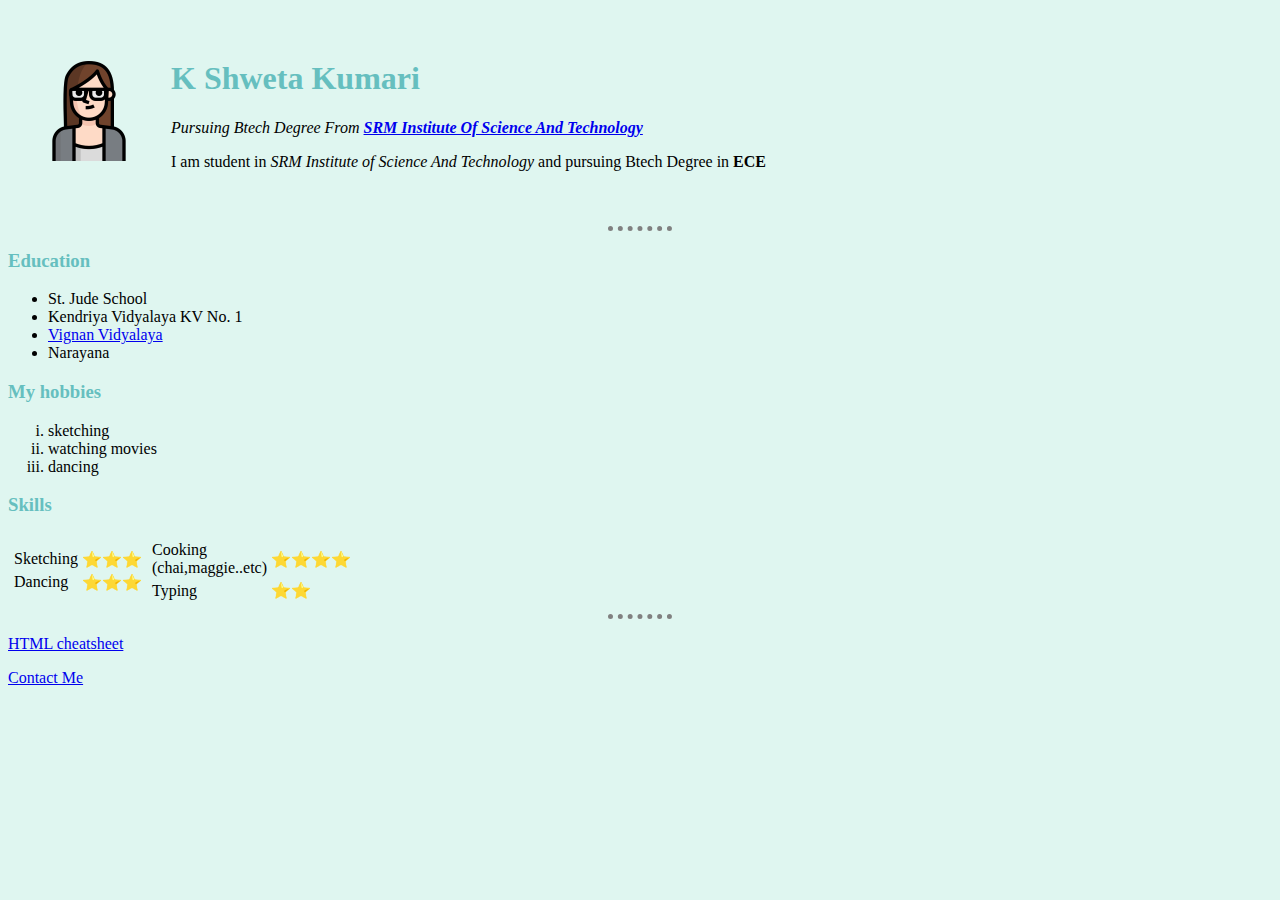
<file: index.html>
<!DOCTYPE html>
<html lang="en" dir="ltr">

<head>
  <meta charset="utf-8">
  <title> Shweta Personal site </title>
  <link rel="stylesheet" href="CSS/styles.css">
</head>

<body>
  <table cellspacing="30">
    <tr>
      <td>
        <img src="image/pic2.png" alt="Shweta profile picture">
      </td>
      <td>
        <h1> K Shweta Kumari</h1>
        <p>
          <em> Pursuing Btech Degree From <strong><a href="https://www.srmist.edu.in/">SRM Institute Of Science And Technology</a></strong> </em>

        </p>
        <p>
          I am student in <em>SRM Institute of Science And Technology</em> and pursuing Btech Degree in <b>ECE </b>
        </p>

      </td>
    </tr>
  </table>
  <hr />
  <h3>Education</h3>
  <p>
    <ul>
      <li> St. Jude School </li>

      <li> Kendriya Vidyalaya KV No. 1 </li>

      <li> <a href="http://www.vignanschools.org/timmapuram.html">Vignan Vidyalaya</a></li>

      <li>Narayana </li>
    </ul>

    <h3>My hobbies</h3>
    <ol type="i">
      <li>
        sketching
      </li>
      <li>
        watching movies
      </li>
      <li>
        dancing
      </li>
    </ol>
    <h3>Skills</h3>
    <table>
      <tr>
        <td>
          <table  >
            <tr><td>Sketching</td>
            <td>⭐⭐⭐</td></tr>
            <tr>
            <td>Dancing</td>
            <td>⭐⭐⭐</td>
            </tr>
          </table>
        </td>
        <td>
          <table>
            <tr>
              <td>Cooking <br />
                (chai,maggie..etc)</td>
              <td>⭐⭐⭐⭐</td>  </tr>
              <tr>
                <td>Typing</td>
                <td>⭐⭐</td>
            </tr>
            </table>
        </td>
      </tr>
    </table>

    <hr />
    <p>
    <a href="https://web.stanford.edu/group/csp/cs21/htmlcheatsheet.pdf"download>HTML cheatsheet</a>
    </p>
  </p>
  <a href="contact.me.html">Contact Me </a>
</body>

</html>
</file>
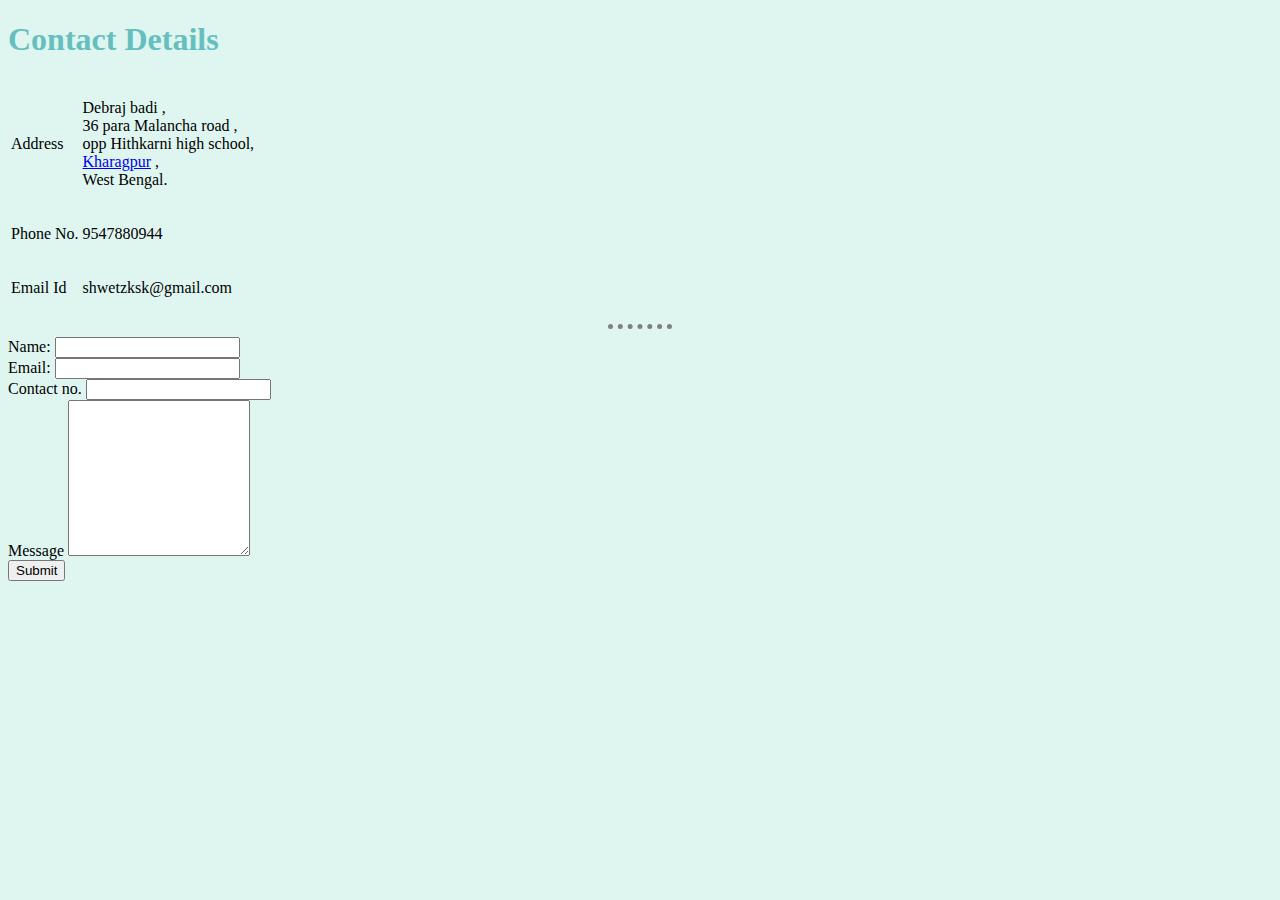
<file: contact.me.html>
<!DOCTYPE html>
<html lang="en" dir="ltr">
  <head>
    <meta charset="utf-8">
    <title>Contact Me</title>
      <link rel="stylesheet" href="CSS/styles.css">
  </head>
    <body>
  <h1>Contact Details</h1>

<table>
  <tr>
   <td><p>Address</p></td>
   <td><p>Debraj badi ,<br />
        36 para Malancha road ,<br />
        opp Hithkarni high school,<br />
      <a href="https://en.wikipedia.org/wiki/Kharagpur">Kharagpur</a> ,<br />
        West Bengal.
         </p>
       </td>
  </tr>
<tr>
  <td><p>Phone No.</p></td>
  <td><p>9547880944  </p></td>
</tr>
<tr>
  <td><p>Email Id</p></td>
  <td><p>shwetzksk@gmail.com</p></td>
</tr>
</table>
<hr />
<form action="mailto:shwetzksk@gmail.com" method="post" enctype="text/plain">
    <label>Name:</label>
    <input type="text" name="Name:" value=""><br />
    <label>Email:</label>
    <input type="email" name="Email:" value=""><br />
    <label>Contact no.</label>
    <input type="number" name="Contact No." value=""><br />
    <label>Message</label>
    <textarea name="Message" rows="10" cols="20"></textarea><br />
    <input type="submit" name="">
</form>
  </body>
</html>
</file>
<file: CSS/styles.css>
body {
  background-color:#dff6f0;
}
hr {
  border-color: grey;
  border-style:none;
  border-top-style:dotted;
  border-width:5px;
  width: 5%;
}
h1{color: #66BFBF;
}
h3{color:#66BFBF;
}
</file>
